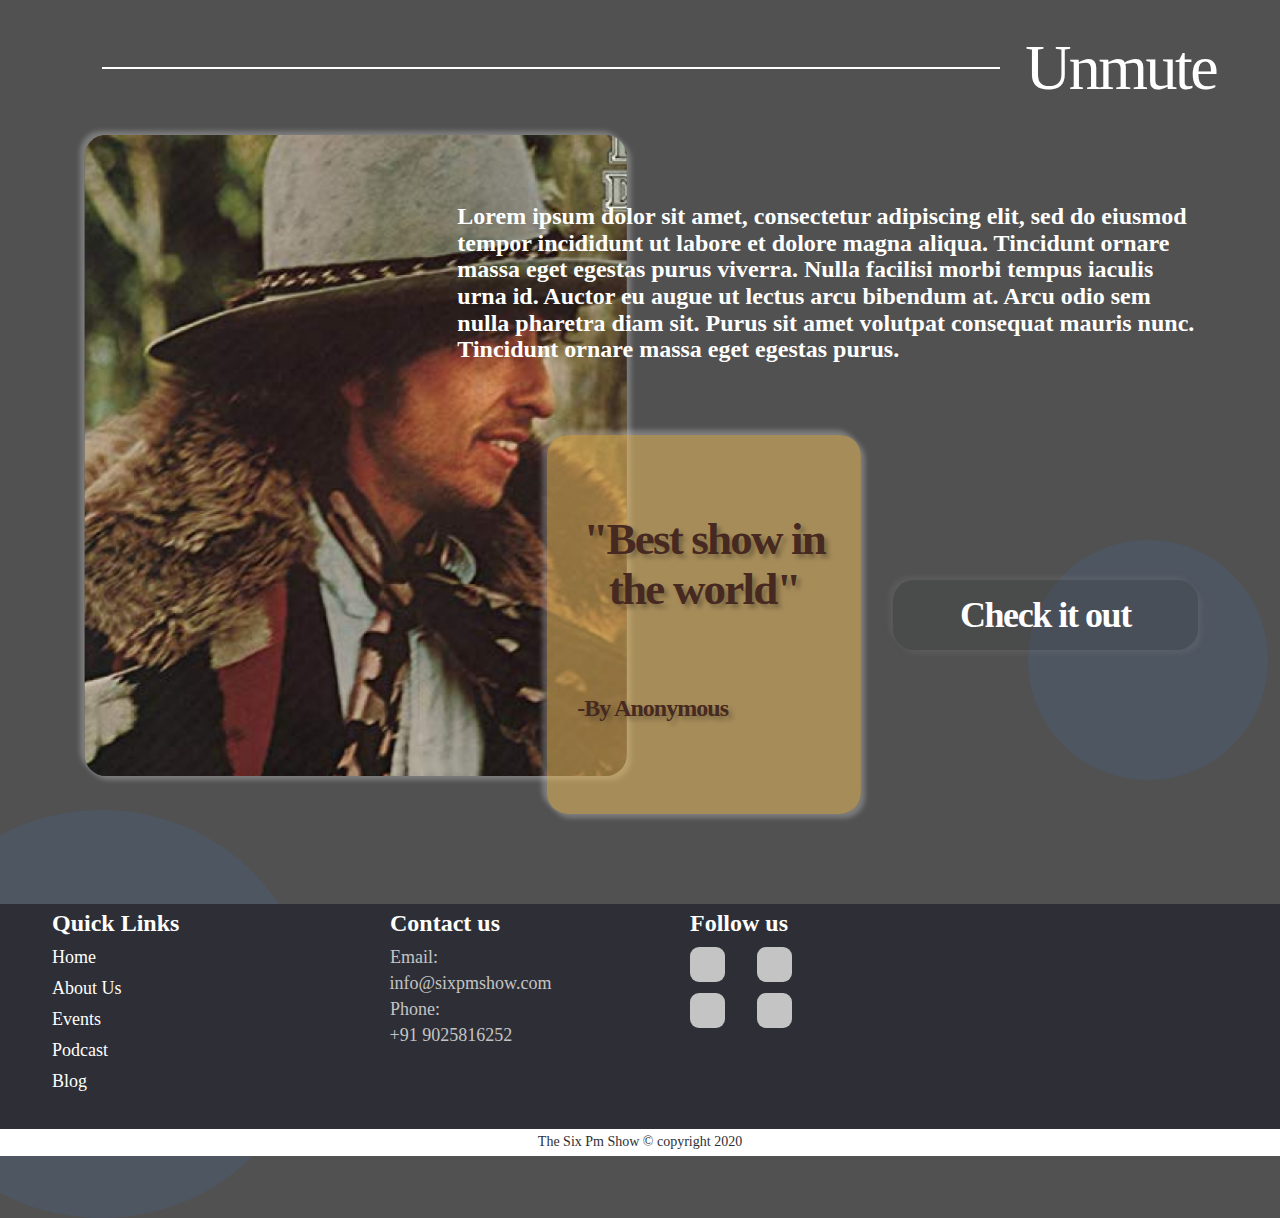
<file: Events.html>
<!DOCTYPE html>
<html lang="en">
<head>
    <meta charset="UTF-8">
    <meta name="viewport" content="width=device-width, initial-scale=1.0">
    <link rel="stylesheet" href="style.css">
    <title>Events</title>
</head>
<body>
    <section class="odd-event">
        <h1 align="right">Unmute</h1>
        <div class="container">
            <div class="text">
                <p>
                    Lorem ipsum dolor sit amet, consectetur adipiscing elit, sed do
                    eiusmod tempor incididunt ut labore et dolore magna aliqua. Tincidunt
                    ornare massa eget egestas purus viverra. Nulla facilisi morbi tempus
                    iaculis urna id. Auctor eu augue ut lectus arcu bibendum at. Arcu odio
                    sem nulla pharetra diam sit. Purus sit amet volutpat consequat mauris
                    nunc. Tincidunt ornare massa eget egestas purus.
                </p>
            </div>

            <div class="img-box">
                <img src="pic.png" alt="unmute">
            </div>

            <div class="quote-box">
                <p>"Best show in the world"</p>
                <h4>-By Anonymous</h4>
            </div>

            <button>Check it out</button>
        </div>
    </section>


        <!-- Design -->

        <div class="circle15 design"></div>
        <div class="circle16 design"></div>
        <div class="circle18 design"></div>


        <footer>
            <ul class="quick-link">
                <li id="Heading1">Quick Links</li>
                <li><a href="#">Home</a></li>
                <li><a href="#">About Us</a></li>
                <li><a href="#">Events</a></li>
                <li><a href="#">Podcast</a></li>
                <li><a href="#">Blog</a></li>
            </ul>
            <ul class="contact">
                <li id="Heading2">Contact us</li>
                <li>Email:</li>
                <span>&nbsp;info@sixpmshow.com</span>
                <li>Phone:</li>
                <span>&nbsp;+91 9025816252</span>
            </ul>
            <ul class="follow">
                <li id="Heading3">Follow us</li>
                <li><span class="box"></span></li><br><br>
                <li><span class="box"></span></li>
            </ul>
            <ul class="follow">
                <li><span class="box2"></span></li><br><br>
                <li><span class="box2"></span></li>
            </ul>
        </footer>
        <div class="copyright">The Six Pm Show © copyright 2020</div>
</body>
</html>
</file>
<file: style.css>
*{
    box-sizing: border-box;
    list-style: none;
    margin: 0;
    padding: 0;
}

html{
    background-color: rgba(81,81,81,1);
}

body{
    color: white;
}

div.circle18{
    position: absolute;
    width: 240px;
    height: 240px;
    left: 1028px;
    top:60%;
    z-index: -50;
    border-radius: 50%;
    background: rgba(62, 139, 255, 0.1);
}

div.circle16{
    position: absolute;
    width: 280px;
    height: 271px;
    left: 281px;
    top: 30%;
    border-radius: 50%;
    z-index: -50;
    background: rgba(62, 139, 255, 0.1);
}

div.circle15{
    position: absolute;
    width: 420.71px;
    height: 407.51px;
    left: -109px;
    top: 90%;
    border-radius: 50%;
    z-index: -50;
    background: rgba(62, 139, 255, 0.1);
}

.odd-event h1{
    padding: 2rem 4rem;
    font-family: Adamina;
    font-style: normal;
    font-weight: normal;
    font-size: 64px;
    line-height: 111.08%;
    /* identical to box height, or 71px */
    letter-spacing: -0.04em;
    color: #FFFFFF;
}

.odd-event h1::before{
  display: inline-block;
  content: "";
  height: 2px;
  background: #ffffff;
  width: 78%;
  margin-right: 25px;
  margin-left: 0;
  transform: translateY(-20px);
}

.odd-event .container .text{
  grid-column: 2 / 4;
  grid-row: 3;
  margin-right: 50px;
}

.odd-event .container {
    display: grid;
    grid-template-columns: repeat(3, 1fr);
    padding: 0 2rem;
}

.odd-event p {
    grid-column: 3 / 1;
    grid-row: 3;
    z-index: 1;
    padding-left: 20px;
    text-align: left;
    font-family: Abhaya Libre;
    font-style: normal;
    font-weight: bold;
    font-size: 24px;
    line-height: 111.08%;
    /* or 27px */
    /* letter-spacing: -0.04em; */
    color: #ffffff;
}

.container .text{
  grid: 200%;
  float: right;
  text-align: right;
  z-index: 2;
}

.odd-event .img-box {
    grid-column: 2 / 4;
    grid-row: 1 / 6;
    background: #515151;
    box-shadow: -4px -4px 5px rgba(255, 255, 255, 0.25),
      4px 4px 5px rgba(255, 255, 255, 0.25);
    border-radius: 21px;
    width: 542px;
    height: 641px;
    overflow: hidden;
    transform: translateX(-65%);
}

.odd-event .img-box img {
    width: 591px;
    height: 688.31px;
    transform: translateX(-30px);
}

.odd-event .quote-box {
    background: rgba(236, 189, 97, 0.55);
    box-shadow: -4px -4px 5px rgba(255, 255, 255, 0.25),
      4px 4px 5px rgba(255, 255, 255, 0.25);
    border-radius: 21px;
    width: 314px;
    height: 379px;
    grid-column: 2;
    z-index: 1;
    grid-row: 5;
    transform: translate(35%, 10%);
}

.odd-event .quote-box p{
    text-align: center;
    padding: 80px 10px;
    font-family: Roboto;
    font-style: normal;
    font-weight: bold;
    font-size: 45px;
    line-height: 111.08%;
    /* or 71px */
    letter-spacing: -0.04em;
    color: #462920;
    text-shadow: 4px 4px 4px rgba(0, 0, 0, 0.25);
}

.odd-event .quote-box  h4{
    padding:0 30px;
    font-family: Roboto;
    font-style: normal;
    font-weight: bold;
    font-size: 24px;
    line-height: 111.08%;
    /* or 27px */
    letter-spacing: -0.04em;
    color: #462920;
    text-shadow: 4px 4px 4px rgba(0, 0, 0, 0.25);
}

.odd-event > p{
  grid-column: 2/4;
  grid-row: 2;
  z-index: 1;
  text-align: right;
  font-family: Abhaya Libre;
  font-style: normal;
  font-weight: bold;
  font-size: 24px;
  line-height: 111.08%;
  /* or 27px */
  /* letter-spacing: -0.04em; */
  color: #ffffff;
}

button{
    grid-column: 3;
    grid-row: 5;
    margin-top: 40%;
    Width :305px;
    Height :70px;
    justify-self: center;
    transform: translateY(30%);
    border-radius: 21px;
    border: none;
    /* opacity: 0.2; */
    background-color: rgba(51,53,55,0.2);
    box-shadow: -4px -4px 5px rgba(120, 120, 120, 0.25), 4px 4px 5px rgba(120, 120, 120, 0.25);
    font-family: Abhaya Libre;
    font-size: 36px;
    font-style: normal;
    font-weight: 700;
    line-height: 40px;
    letter-spacing: -0.04em;
    text-align: center;
    color: white;
}

button:hover{
    background-color: rgba(51,53,55,0.05);
    cursor: pointer;
}

footer{
    margin-top: 10%;
    width: auto;
    height: 225px;
    background-color: #2E2F36;
}

footer > ul > li#Heading1{
    font-family: Roboto;
    font-style: normal;
    font-weight: bold;
    font-size: 24px;
    line-height: 28px;
    color: #FFFFFF;
}
    

footer ul li{
    list-style: none;
    padding: 5px;
    text-align: left;
}

footer ul li a{
    text-decoration: none;
    color: white;
    font-family: Roboto;
    font-style: normal;
    font-weight: 300;
    font-size: 18px;
    line-height: 21px;
    /* identical to box height */
    color: #FFFFFF;
}

footer > ul.quick-link{
    position: absolute;
    left: 47px;
}

footer > ul > li#Heading2{
    font-family: Roboto;
    font-style: normal;
    font-weight: bold;
    font-size: 24px;
    line-height: 28px;
    color: #FFFFFF;
}

footer > ul.contact{
    position: absolute;
    width: 219px;
    height: 136px;
    left: 385px;
}

footer > ul > li#Heading2{
    font-family: Roboto;
    font-style: normal;
    font-weight: bold;
    font-size: 24px;
    line-height: 28px;
    color: #FFFFFF;
}
    

footer > ul.contact > li,span{
    font-family: Roboto;
    font-style: normal;
    font-weight: 500;
    font-size: 18px;
    line-height: 21px;
    color: #C4C4C4;
}

footer > ul.follow{
    position: absolute;
    width: 219px;
    height: 46.99px;
    left: 685px;
}

footer > ul.follow > li > span.box{
    position: absolute;
    width: 35px;
    height: 35px;
    background-color: #C4C4C4;
    border-radius: 9px;
}

footer > ul.follow > li#Heading3{
    font-family: Roboto;
    font-style: normal;
    font-weight: bold;
    font-size: 24px;
    line-height: 28px;
    color: #FFFFFF;
}

footer > ul.follow > li > span.box2{
    position: absolute;
    left: 72px;
    margin-top: 38px;
    width: 35px;
    height: 35px;
    background-color: #C4C4C4;
    border-radius: 9px;
}

.copyright{
    width: auto;
    height: 27px;
    background-color: #FFFFFF;
    color: rgba(46,47,54,1);
    font-family: Roboto;
    font-size: 14px;
    font-style: normal;
    font-weight: 400;
    line-height: 16px;
    letter-spacing: 0em;
    padding: 5px;
    text-align: center;
}

@media screen and (max-width: 1025px){
  .odd-event .img-box{
    width: 65%;
  }

  .odd-event h1::before{
    display: inline-block;
    content: "";
    height: 2px;
    background: #ffffff;
    width: 75%;
    margin-right: 30%;
    margin-left: 0;
    transform: translateY(50px);
  }

  .odd-event p {
    font-size: 20px;
  }

  .odd-event .quote-box {
    width: 230px;
    height: 290px;
    transform: translate(25%, 10%);
  } 

  .odd-event .quote-box p{
    font-size: 35px;
  }
  
  button{
    font-size: 25px;
    width: 236px;
    /* transform: translateY(200%);
    grid-row: 4; */
  }

  footer{
    font-size: 25px;
    padding-top: 20px;
  }

  .design{
    display: none;
  }
}

@media screen and (max-width: 770px){
  
  .odd-event h1{
    padding: 0%;
    padding-top: 5%;
  }

  .odd-event h1::before{
    display: inline-block;
    content: "";
    height: 2px;
    background: #ffffff;
    width: 70%;
    margin-right: 25px;
    margin-left: 0;
    transform: translateY(-20px);
  }

  .odd-event h1{
    font-size: 50px;
    margin-right: 2rem;
  }

  .odd-event .container .text{
    text-align: right;
    grid-column: 1/4;
    padding-top: 5%;
  }

  .odd-event .container .text p {
    grid-row: 1;
    grid-column: 1 / 4;
    top: 0;
    margin-right: 100px;
    margin-right: 0;
    padding: 0%;
  }

  .odd-event .img-box {
    grid-row: 4/5;
    grid-column: 1/4;
    transform: translate(15px, 35px);
  }

  .odd-event .quote-box {
    width: 300px;
    height: 210px;
    grid-row: 4;
    grid-column: 3 / 4;
    margin-right: 70px;
    top:500px;
    width: 370px;
    height: 210px;
    transform: translate(20%, 40%);
  }

  .odd-event button {
    width: 265px;
    transform: translate(40px, 300%);
    grid-row: 4;
    background-color: rgba(51,53,55,1);
    width: 285px;
    margin-bottom: 65%;
    margin-top: 60%;
    margin-right: 20%;
    transform: translate(100px, 300%);
  }

  .odd-event .quote-box p {
    margin: 0;
    padding: 36px 10px;
  }

  footer, .copyright{
    width: 100%;
  }

  footer > ul.contact{
    position: absolute;
    left: 285px;
  }

  footer > ul.follow{
    position: absolute;
    left: 535px;
  }
}


@media screen and (max-width: 430px){

  .odd-event h1{
    font-size: 35px;
    padding: 2rem;
    margin-right: 0;
  }

  .odd-event h1::before{
    width :60%;
    transform: translate(10px, -10px);
  }

  .odd-event .quote-box .text p {
    margin: 0;
    padding: 36px 10px;
    width: 100px;
  }

  .odd-event .img-box {
    grid-row: 4/5;
    grid-column: 1/4;
    width: 90%;
    transform: translate(15px, 35px);
  }

  .odd-event .img-box img{
      width:120%;
  }

  .odd-event .quote-box{
    width: 300px;
    height: 200px;
    grid-row: 4;
    margin-top: 180%;
    margin-bottom: 0%;
    grid-column: 1/4;
    transform: translate(27px, -200px);
    } 

    .odd-event button {
      grid-row: 4;
      grid-column: 1;
      margin-right: 40%;
      margin-top: 170%;
    }

    footer{
      font-size: 30px;
      height: 650px;
    }
  
    footer > ul.contact{
      position: absolute;
      top: 350%;
      left: 47px;
    }
  
    footer > ul.follow{
      position: absolute;
      top: 390%;
      left: 47px;
    }

  }

@media screen and (max-width: 380px){
    .odd-event h1::before{
      width :60%;
      transform: translate(-90px, 30px);
    }

    .text{
      margin: 0;
      padding: 0;
      grid-column: 1;
      width: 100%;
    }

    .odd-event .quote-box {
      width: 260px;
      height: 215px;
      margin-top: 200%;
    }

    .odd-event button {
      grid-row: 4;
      width: 200px;
      grid-column: 1;
      margin-right: 50%;
      margin-top: 250%;
    }

    footer{
      height: 660px;
    }

    footer > ul.contact{
      top: 355%;
    } 

    footer > ul.follow{
      top: 400%;
    } 
}

@media screen and (max-width: 330px){
  .odd-event h1{
    padding-top: 0;
  }

  .odd-event .quote-box {
    width: 205px;
    height: 215px;
    margin-top: 250%;
  }

  .odd-event .quote-box p, .odd-event .quote-box h3{
    font-size: 30px;
    text-align: center;
  }

  .odd-event button {
    margin-right: 70%;
  }

  footer{
    height: 655px;
  }
}
</file>
